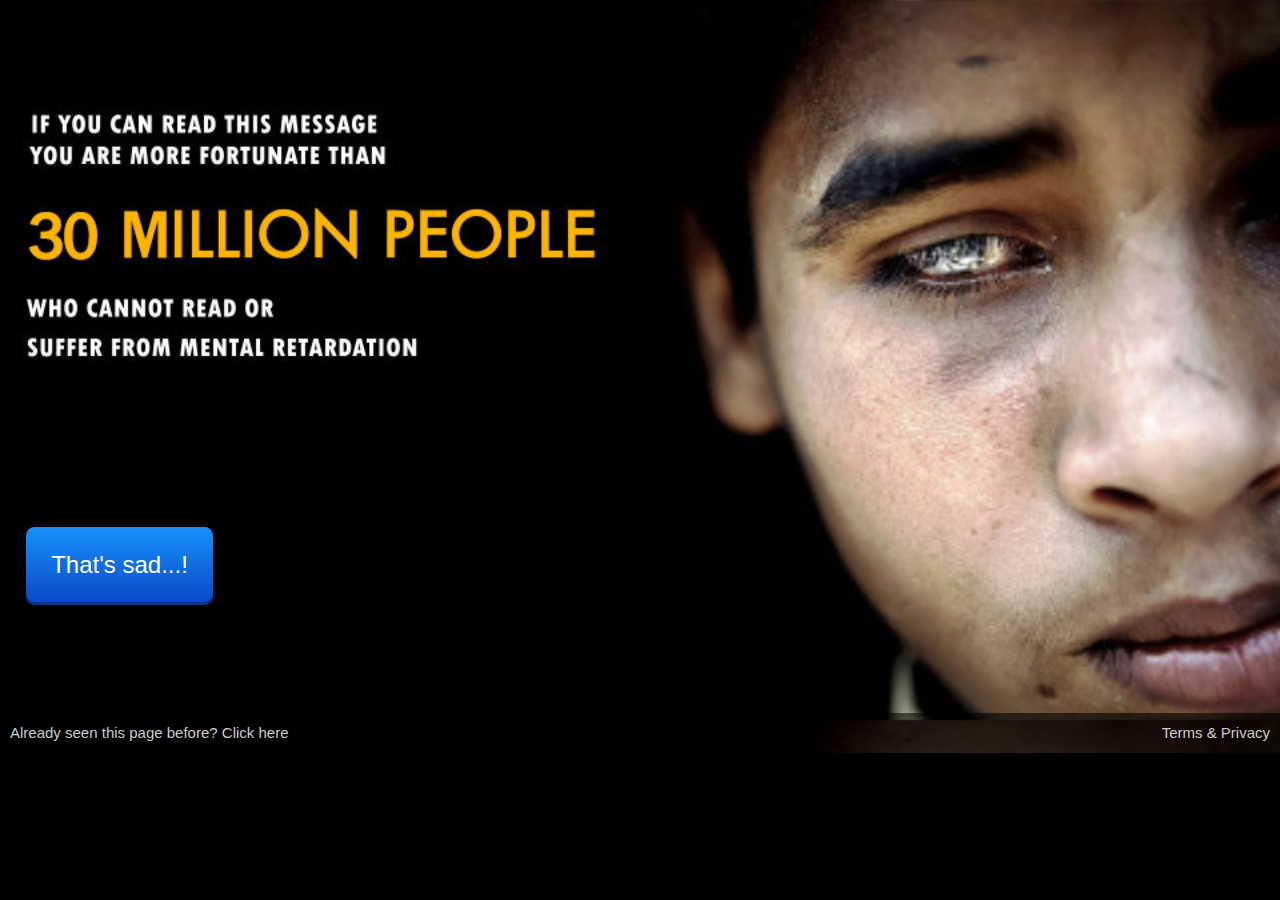
<file: index.html>
<!DOCTYPE html PUBLIC "-//W3C//DTD XHTML 1.0 Transitional//EN" "http://www.w3.org/TR/xhtml1/DTD/xhtml1-transitional.dtd">
<html xmlns="http://www.w3.org/1999/xhtml">
<head>
<meta http-equiv="Content-Type" content="text/html; charset=utf-8" />
<title>We The Change Mission</title>
<link rel="shortcut icon" href="img/logo2.png" type="image/x-icon">
<link href="css/intropage.css"  rel = "stylesheet" type = "text/css"/>
<script type="text/javascript" src="js/jquery-1.10.2.min.js"></script>
<script type="text/javascript">
var currslide=1;
function setheight(){
	var bodyheight=$(window).height();
	var bodywidth=$(window).width();
    var temp=bodywidth/1.7;
    if(temp>bodyheight) temp = bodyheight;
    $("#mainbody").width(bodywidth).height(temp);
	$(".pics").width(bodywidth);
}
function hidebackbutton(istrue){
  if(istrue){
    $('#backbutton').animate({opacity:'0'},800,function(){ $('#backbutton').hide();});
  }else{
    $('#backbutton').show().animate({opacity:'1'},800);
  }
}
function hideskipbutton(istrue){
    if(istrue){
        $('#skipbutton').animate({opacity:'0'},800,function(){ $('#skipbutton').hide();});
    }else{
        $('#skipbutton').show().animate({opacity:'1'},800);
    }
}
function changeslide(from, to){
	var temp="#slide"+from;
	var temp2="#slide"+to;
    hidebackbutton(to===1);
    hideskipbutton(to!=1);
   	
	$(temp).animate({opacity:'0'},800,function(){	$(temp).hide();});
	$(temp2).show();	
	$(temp2).animate({opacity:'1'},800);
}
$(window).resize(function() {
    setheight();
});
</script>
</head>
<body id="bodyid" onload="setheight()" style="overflow:hidden; margin:0px; background-color:#000000">
    <div id="mainbody" style="width:100%; height:100%; position:absolute">
        <div id="slide1" class="mainpicdiv" style=" background-image:url(img/p1.jpg); opacity:1">
            <button class="glidebutton" style="top:70%; left:2%; position:relative">That's sad...!</button>
        </div>
        <div id="slide2" class="mainpicdiv" style=" background-image:url(img/p2.jpg); opacity:0">
             <button class="glidebutton" style="top:70%; left:68%; position:relative" >I guess I am lucky</button>
        </div>
        <div id="slide3" class="mainpicdiv" style=" background-image:url(img/p3.jpg); opacity:0">
             <button class="glidebutton" style="top:72%; left:71%; position:relative">Let's see</button>
        </div>
        <div id="slide4" class="mainpicdiv" style=" background-image:url(img/p4.jpg); opacity:0">
             <button class="glidebutton" style="top:60%; left:65%; position:relative">Go on...</button>
        </div>
        <div id="slide5" class="mainpicdiv" style=" background-image:url(img/p5.jpg); opacity:0">
             <button class="glidebutton" style="top:70%; left:60%; position:relative">How can I do ?</button>
        </div>
        <div id="slide6" class="mainpicdiv" style=" background-image:url(img/p6.jpg); opacity:0">
             <button class="glidebutton" style="top:80%; left:1%; position:relative">Can you give me an Example ?</button>
        </div>
        <div id="slide7" class="mainpicdiv" style=" background-image:url(img/p7.jpg); opacity:0">
             <button class="glidebutton" style="top:75%; left:1%; position:relative">Oh...!</button>
        </div>
        <div id="slide8" class="mainpicdiv" style=" background-image:url(img/p8.jpg); opacity:0">
             <button class="glidebutton" style="top:26%; left:31%; position:relative">Then</button>
        </div>
        <div id="slide9" class="mainpicdiv" style=" background-image:url(img/p9.jpg); opacity:0">
             <button class="glidebutton" style="top:60%; left:75%; position:relative">Nice</button>
        </div>
        <div id="slide10" class="mainpicdiv" style=" background-image:url(img/p10.jpg); opacity:0">
             <button class="glidebutton" style="top:80%; left:1%; position:relative">Thats great..!</button>
        </div>
        <div id="slide11" class="mainpicdiv" style=" background-image:url(img/p11.jpg); opacity:0">
             <a href="v2/index.html"><button class="glidebutton" style="top:80%; left:46%; position:relative">Who are you?</button></a>
        </div>
        <h1 id="seo" style="display:none">
            To create platform to hundreds and thousands of enthusiastic socialistic pioneers who are willing to deliver their part to the underprivileged by connecting the individuals who are willing to help to the ones who are in need of help.
            Its not about you or I creating the change,its all about we creating the change.
            WE THE CHANGE
        </h1>
        <div id="bottombarbg"></div>
        <div id="bottombar">
            <button style="position:absolute; left:0;" id="skipbutton" class="bottombutton" onclick="window.location='./v2/index.html';">Already seen this page before? Click here</button>
            <button style="position:absolute; right:0;" id="termsbutton" class="bottombutton" onclick="window.location='./v2/terms.html';">Terms & Privacy</button>
            <button style="position:absolute; left:0; display:none" id="backbutton" class="bottombutton">< back</button>
        </div>
        <div class="termstab">Terms</div>

    </div>
       
<!-- start site----------------------------------------------->
<script type="application/javascript">
$(document).ready(function(){

    $(".glidebutton").click(function(){
        if (currslide!=12){
            changeslide(currslide++,currslide);
        }
    });
    $("#backbutton").click(function(){
        if (currslide!=1){
            changeslide(currslide--,currslide);
        }
    });

    $(".mainpicdiv").hide();
    $("#slide1").show();
        $("#staybutton").click(function(){
        $("#blackwrap").hide();
        $(".initialoptions").hide();
    });
    $("#closebutton").click(function(){
        $("#blackwrap").hide();
        $(".initialoptions").hide();
    });

});


</script>
       
</body>
</html>
</file>
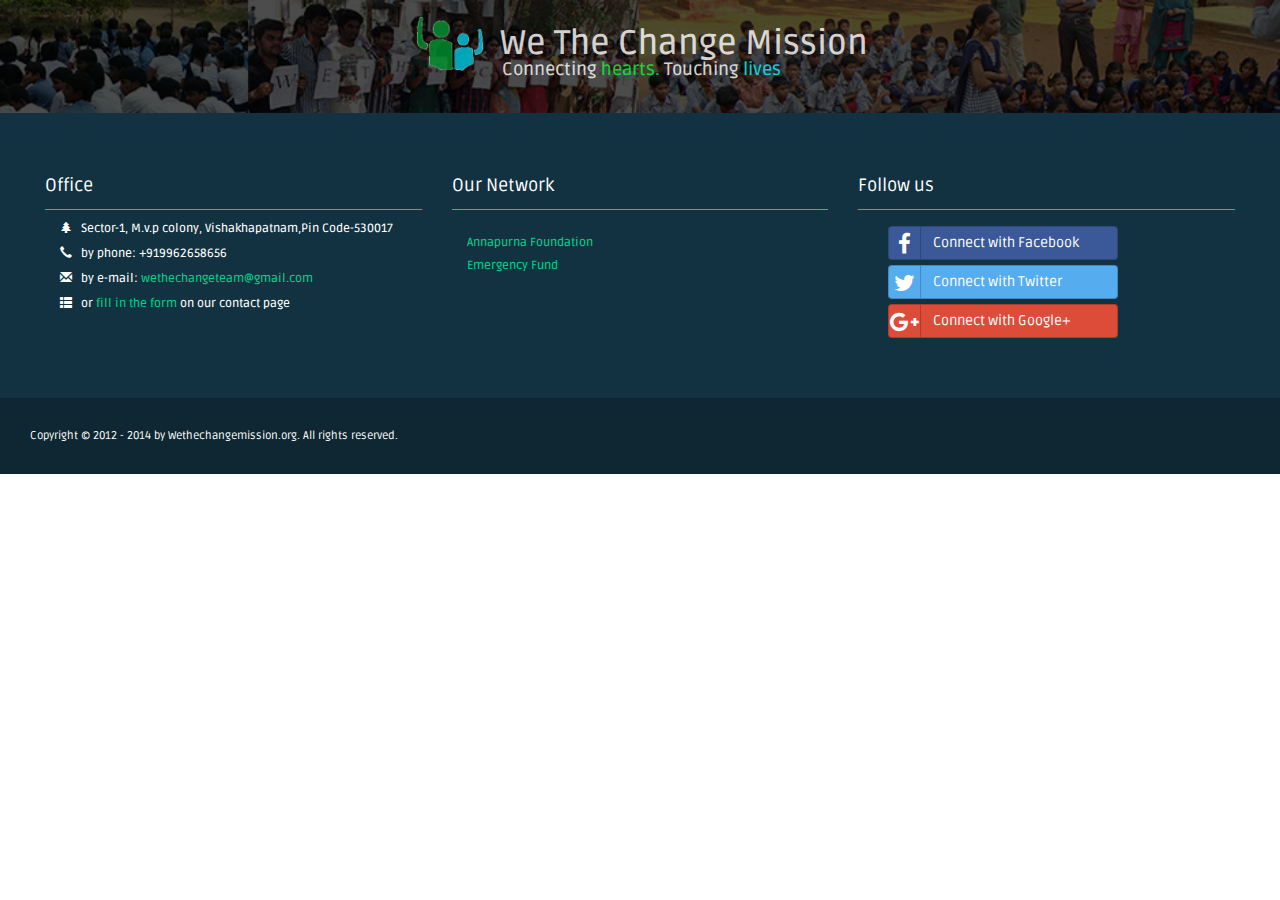
<file: v2/terms.html>
<!DOCTYPE html>
<html lang="en">

<head>

    <meta charset="utf-8">
    <meta http-equiv="X-UA-Compatible" content="IE=edge">
    <meta name="viewport" content="width=device-width, initial-scale=1">
    <meta name="description" content="">
    <meta name="author" content="">
    <title>We The Change Mission</title>
    <link rel="shortcut icon" href="img/common/logo3.png" type="image/x-icon">

    <!-- Bootstrap Core CSS -->
    <link href="css/libs/bootstrap.min.css" rel="stylesheet">
    <link href="css/libs/bootflat.css" rel="stylesheet" media="screen">
    <link href="css/libs/bootstrap-social.css" rel="stylesheet">

    <!-- Common CSS File -->
    <link href="css/common.css"  rel = "stylesheet" type = "text/css"/>

    <!-- Terms page CSS File -->
    <link href="css/terms.css"  rel = "stylesheet" type = "text/css"/>

    <!-- Custom Fonts -->
    <link href='http://fonts.googleapis.com/css?family=Ruda:400,700' rel='stylesheet' type='text/css'>
    <link href="//maxcdn.bootstrapcdn.com/font-awesome/4.2.0/css/font-awesome.min.css" rel="stylesheet">

</head>

<body id="page-top" data-spy="scroll" data-target=".navbar-fixed-top">

        <!-- Intro Header -->
        <header id="backgroundIntro" class="intro" style="position: relative">
            <div style="width: 100%; height:100%; background: #000000; position: absolute; opacity:0.7"></div>
            <div style="width: 100%; height:100%; ">
                <div id="topImg_centercont">
                    <img id="logo_img" src="img/common/logo3.png" height="56px">
                    <h3 id="intro_header_name">We The Change Mission</h3>
                    <h3 id="header_tag_line">
                        Connecting <span style="color:#01fd36"> hearts.</span>
                        Touching <span style="color:#01fdfd">lives</span>
                    </h3>
                </div>
            </div>
        </header>

    <div id="mainContentContainer">

        <!-- Main Page Section -->
        <?php  include('views/terms.php')?>

    </div>

    <!-- Footer Section -->
    <div class="row semifooter">
        <div class="col-md-4">
            <div class="row">Office</div>
            <h6><i class="glyphicon glyphicon-tree-conifer"></i> &nbsp;
                Sector-1, M.v.p colony, Vishakhapatnam,Pin Code-530017</h6>
            <h6><i class="glyphicon glyphicon-earphone"></i> &nbsp;
                by phone: +919962658656</h6>
            <h6><i class="glyphicon glyphicon-envelope"></i> &nbsp;
                by e-mail: <a href="#">wethechangeteam@gmail.com</a></h6>
            <h6><i class="glyphicon glyphicon-th-list"></i> &nbsp;
                or <a>fill in the form</a> on our contact page</h6>
        </div>
        <div class="col-md-4">
            <div class="row">Our Network</div><br>
            <h6><a href="http://www.annapurnafoundation.com">Annapurna Foundation</a></h6>
            <h6><a href="http://emgfund.wethechangemission.org/">Emergency Fund</a></h6>
        </div>
        <div class="col-md-4">
            <div class="row">Follow us</div><br>
            <div class="col-lg-9">
                <a class="btn btn-social btn-block btn-facebook" href="https://www.facebook.com/wethechangemission">
                    <i class="fa fa-facebook"></i>Connect with Facebook
                </a>
                <a class="btn btn-social btn-block btn-twitter" href="https://twitter.com/wethechangeteam">
                    <i class="fa fa-twitter"></i>Connect with Twitter
                </a>
                <a class="btn btn-social btn-block btn-google-plus" href="https://plus.google.com/u/2/115318162566265875603/postsn">
                    <i class="fa fa-google-plus"></i>Connect with Google+
                </a>
            </div>
        </div>
    
    
    </div>
    <div class="row footer">Copyright © 2012 - 2014 by Wethechangemission.org. All rights reserved.</div>

    <!-- Lazy Loading Scripts -->
    <script type="text/javascript" src="js/libs/jquery-1.10.2.min.js"></script>
    <script src="js/libs/bootstrap.min.js"></script>

    <!-- Common Scripts -->
    <script type='text/javascript' src="js/common.js"></script>

    <!-- Main Page Scripts -->
<!--    <script src="js/libs/jquery.mixitup.min.js"></script>-->
<!--    <script src="js/libs/jquery.transit.min.js"></script><!--for form flip animation --->
<!--    <script src="js/libs/jquery.easing.min.js"></script>-->
<!--    <script type="text/javascript" src="js/libs/bootstrap-tooltip.js"></script>-->

    <!-- Peoples Page Scripts -->
<!--    <script type='text/javascript' src="js/people.js"></script>-->

</body>

</html>
</file>
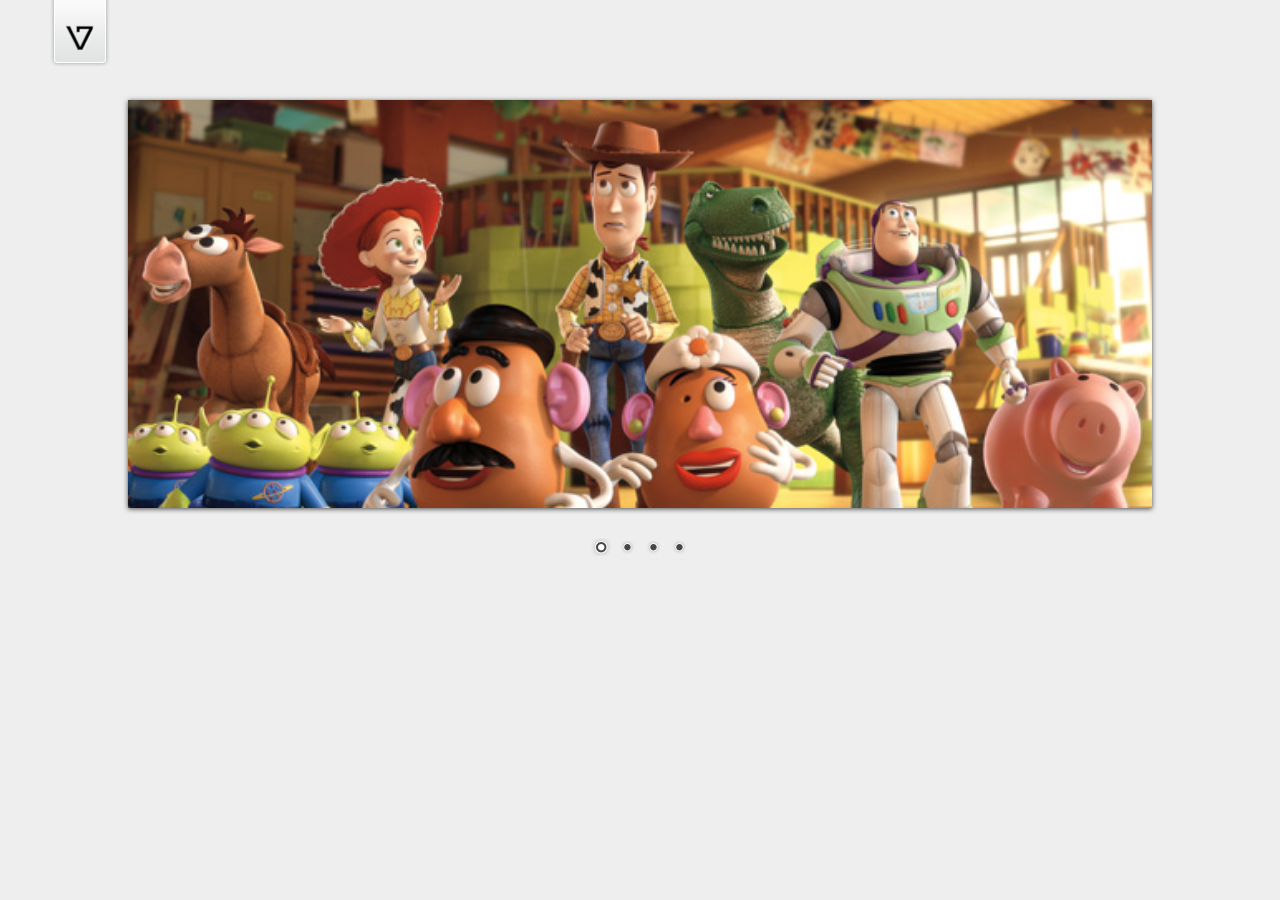
<file: nivo-slider/demo/demo.html>
<!DOCTYPE HTML PUBLIC "-//W3C//DTD HTML 4.01//EN" "http://www.w3.org/TR/html4/strict.dtd">
<meta http-equiv="Content-Type" content="text/html; charset=utf-8">
<html lang="en">
<head>
    <title>Nivo Slider Demo</title>
    <link rel="stylesheet" href="../themes/default/default.css" type="text/css" media="screen" />
    <link rel="stylesheet" href="../themes/light/light.css" type="text/css" media="screen" />
    <link rel="stylesheet" href="../themes/dark/dark.css" type="text/css" media="screen" />
    <link rel="stylesheet" href="../themes/bar/bar.css" type="text/css" media="screen" />
    <link rel="stylesheet" href="../nivo-slider.css" type="text/css" media="screen" />
    <link rel="stylesheet" href="style.css" type="text/css" media="screen" />
</head>
<body>
    <div id="wrapper">
        <a href="http://dev7studios.com" id="dev7link" title="Go to dev7studios">dev7studios</a>

        <div class="slider-wrapper theme-default">
            <div id="slider" class="nivoSlider">
                <img src="images/toystory.jpg" data-thumb="images/toystory.jpg" alt="" />
                <a href="http://dev7studios.com"><img src="images/up.jpg" data-thumb="images/up.jpg" alt="" title="This is an example of a caption" /></a>
                <img src="images/walle.jpg" data-thumb="images/walle.jpg" alt="" data-transition="slideInLeft" />
                <img src="images/nemo.jpg" data-thumb="images/nemo.jpg" alt="" title="#htmlcaption" />
            </div>
            <div id="htmlcaption" class="nivo-html-caption">
                <strong>This</strong> is an example of a <em>HTML</em> caption with <a href="#">a link</a>. 
            </div>
        </div>

    </div>
    <script type="text/javascript" src="scripts/jquery-1.9.0.min.js"></script>
    <script type="text/javascript" src="../jquery.nivo.slider.js"></script>
    <script type="text/javascript">
    $(window).load(function() {
        $('#slider').nivoSlider();
    });
    </script>
</body>
</html>
</file>
<file: css/intropage.css>
/*----index page---------------*/
body{
	padding:0px;
	margin:0px;
	font-family:ruda;
	background-color:#0066FF;
}
.mainpicdiv{
	color:#00CC33;
	position:absolute;
	width:100%;
	height:100%;
	opacity:0;
	background-size:100%;
}
.circlebg{
	background-color:#000000;
	opacity:0.9;
	width:30%;
	z-index:3;
	position:absolute;
	  -moz-border-radius:50%;
	  -webkit-border-radius:50%;
	  border-radius:50%;

}
#bottombarbg{
	position:absolute;
	background-color:#000000;
	opacity:0.6;
	z-index:2;
	height:40px;
	bottom:0;
	width:100%;
}
#bottombar{
	position:absolute;
	z-index:2;
	height:40px;
	bottom:0;
	width:100%;
	color:#FFFFFF;
}
.termsbox{
	left:80%;;
	top:20%;
	height:20%; 
	width:20%; 
	position:absolute;
	text-align:center;
	vertical-align:middle;
}
.bottomlinks{
	text-decoration:none; 
	color:#FFFFFF;
	font-size:18px;
}
.bottombutton{
	background:none;
	color:#CCCCCC;
	font-size:15px;
	border:none;
	font:ruda;
    height:100%;
    padding-left:10px;
    padding-right:10px;

}
.bottombutton:hover{
	color:#FFFFFF;

}
.glidebutton2{
	background-color:#0066FF;
	color:#FFFFFF;
	height:100px;
	width:300px;
}
.glidebutton:hover{
	background: linear-gradient(to bottom, #34A0FF 0%, #0b49c7 100%);
}

.glidebutton{
	position:absolute;
	background-color:#0099CC;
	border-bottom-color: rgb(255, 255, 255);
	border-bottom-left-radius: 8.4375px;
	border-bottom-right-radius: 8.4375px;
	border-bottom-style: none;
	border-bottom-width: 0px;
	border-left-color: rgb(255, 255, 255);
	border-left-style: none;
	border-left-width: 0px;
	border-right-color: rgb(255, 255, 255);
	border-right-style: none;
	border-right-width: 0px;
	border-top-color: rgb(255, 255, 255);
	border-top-left-radius: 8.4375px;
	border-top-right-radius: 8.4375px;
	border-top-style: none;
	border-top-width: 0px;
	box-shadow: rgb(8, 51, 139) 0px 3px 0px 0px, rgb(0, 0, 0) 0px 7px 17px 0px;
	box-sizing: border-box;
	color: rgb(255, 255, 255);
	cursor: pointer;
	display: inline-block;
	font-size:24px;
	background: linear-gradient(to bottom, #1691fe 0%, #0b49c7 100%);
	top:60%;
	left:40%;
	height:10%;
	padding-left:2%;
	padding-right:2%;
}
.sharebutton{
	position:absolute;

	color: rgb(255, 255, 255);
	cursor: pointer;
	display: inline-block;
	font-size:24px;
	top:60%;
	left:40%;
	width:300px;
	height:90px;
	padding-left:2%;
	padding-right:2%;
}
.initialoptions{
	background-color:#4AAAD2;
	position:absolute;
	width:40%;
	left:30%;
	top:30%;
	z-index:8;
	color:#FFFFFF;
	padding:30px;

}
.initialoptions:hover{
    
}
.initialoptionsbutton{
	background-color:#439CC1;
	cursor:pointer;
	padding:10px;
	font-size:24px;

}
.initialoptionsbutton:hover{
	background-color:#FFFFFF;
	color:#000000;

}
#blackwrap{
	background-color:#000000;
	position:absolute;
	width:100%;
	left:0%;
	top:0%;
	height:100%;
	z-index:7;
	color:#FFFFFF;
	opacity:0.9;
}
#closebutton{
	width:20px;
	height:20px;
	position:absolute;
	top:0px;
	right:0px;
	font-size:18px;
	color:#54C1EE;
}
#closebutton:hover{
	color:#FFFFFF;
	cursor:pointer;
}
</file>
<file: v2/css/libs/bootflat.css>
/*
    Bootflat 1.0.1
    Designed & Built by flathemes, http://www.flathemes.com
    Licensed under MIT License, http://opensource.org/licenses/mit-license.html

    Thanks for supporting our website and enjoy!
*/
/*------------------------------------*\
    $typography
\*------------------------------------*/
a {
    text-decoration: none;
}
a:hover {
    text-decoration: underline;
}
a {
    color: #2986b9;
}
a:hover {
    color: #1b71a0;
}
ins {
    background-color: #ff0; 
    text-decoration: none;   
}
dfn[title] {
    cursor: help;
    border-bottom: 1px dotted;
    font-style: normal;
}
q, blockquote {
    font-style: italic;
}
q::before {
    content: open-quote;
}
q::after {
    content: close-quote;
}
hr.hr-line {
  display: block;
  padding: 0;
  border: 0;
  border-top: 1px solid #d3d7d7;
}
.first-letter::first-letter {
    font-size: 5em;
    line-height: 0.8em;
    float: left;
    position: relative;
    padding-right: 6px;
    font-weight: normal;
}
/*------------------------------------*\
    $close
\*------------------------------------*/
.close:hover, .close:focus {
    outline: none;
}
/*------------------------------------*\
    $text
\*------------------------------------*/
.muted {
    color: #d3d7d7;
}
a.muted:hover,
a.muted:focus {
    color: #aeb1b1;
}
.text-warning {
    color: #d7af0d;
}
a.text-warning:hover,
a.text-warning:focus {
    color: #b1900b;
}
.text-danger,
.text-error {
    color: #c0392b;
}
a.text-danger:hover,
a.text-danger:focus,
a.text-error:hover,
a.text-error:focus {
    color: #a5281b;
}
.text-info {
    color: #4fbeba;
}
a.text-info:hover,
a.text-info:focus {
    color: #1ba5a0;
}
.text-success {
    color: #64b92a;
}
a.text-success:hover,
a.text-success:focus {
    color: #50a118;
}
.text-inverse {
    color: #34495e;
}
a.text-inverse:hover,
a.text-inverse:focus {
    color: #263544;
}
/*------------------------------------*\
    $lead
\*------------------------------------*/
.lead {
    margin: 20px 0;
    padding: 15px 30px 15px 15px;
    border-left: 5px solid #d3d7d7;
    font-size: 14px;
    background-color: #f9f9f9;
}
/*------------------------------------*\
    $page
\*------------------------------------*/
.page-header {
    margin: 0 0 20px;
}
.page-header h1 {
    margin-top: 0;
}
.page-article:before,
.page-article:after {
    display: table;
    content: " ";
}
.page-article:after {
    clear: both;
}
.page-article .meta {
    font-size: 12px;
    line-height: 18px;
    color: #aeb1b1;
}
/*------------------------------------*\
    $thumbnail
\*------------------------------------*/
a.thumbnail:hover, a.thumbnail:focus {
    border-color: #2986b9;
}
.thumbnail .caption {
    color: #292929;
}
.thumbnail .caption h1,
.thumbnail .caption h2,
.thumbnail .caption h3 {
    margin-top: 9px;
    font-size: 16px;
    font-weight: bold;
}
/*------------------------------------*\
    $list-group
\*------------------------------------*/
.list-group-item:hover,
.list-group-item:active {
    color: inherit;
}
.list-group-item.active, 
.list-group-item.active:hover, 
.list-group-item.active:focus {
    background-color: #2986b9;
    border-color: #2986b9;
}
/*------------------------------------*\
    $btn
\*------------------------------------*/
.btn:focus {
    outline: none;
}
.btn,
.btn.disabled, 
.btn[disabled] {
    border-color: #d3d7d7;
    background-color: #d3d7d7;
}
.btn.disabled, 
.btn[disabled] {
    opacity: .45;
    filter: alpha(opacity=45);
}
.btn {
    -webkit-transition: border-color 0.3s ease-out, background-color 0.3s ease-out;
    -moz-transition: border-color 0.3s ease-out, background-color 0.3s ease-out;
    transition: border-color 0.3s ease-out, background-color 0.3s ease-out;
    color: #333;
}
.btn:hover,
.btn:focus,
.btn:active,
.btn.active {
    border-color: #aeb1b1;
    background-color: #aeb1b1;
}
.btn-link {
    border: 1px solid transparent !important;
    color: #2986b9;
    background-color: transparent;
    -webkit-border-radius: 4px;
    -moz-border-radius: 4px;
    border-radius: 4px; 
}
.btn-link.btn-lg {
    -webkit-border-radius: 6px;
    -moz-border-radius: 6px;
    border-radius: 6px;     
}
.btn-link.btn-sm,
.btn-link.btn-xs {
    -webkit-border-radius: 3px;
    -moz-border-radius: 3px;
    border-radius: 3px;     
}
.btn-link:hover, 
.btn-link:focus {
    text-decoration: none;
}
.btn-link:hover, 
.btn-link:focus, 
.btn-link:active, 
.btn-link.active {
    color: #333;
    border-color: #d3d7d7;
    background-color: #d3d7d7;  
}
.btn-link.disabled,
.btn-link[disabled] {
    border-color: #d3d7d7;
    background-color: #d3d7d7;
    color: #333;
}
.btn-default {
    margin-left: 0;
    /*border: 1px solid #ddd !important;*/
    background-color: #fff;
}
.btn-default:hover, 
.btn-default:focus, 
.btn-default:active, 
.btn-default.active, 
.open .dropdown-toggle.btn-default {
    border-color: #aeb1b1;
    background-color: #d3d7d7;    
}
.btn-default.disabled,
.btn-default[disabled] {
    background-color: #fff;
}
.btn-primary,
.btn-info,
.btn-success,
.btn-warning,
.btn-danger,
.btn-inverse {
    color: #fff;
}
.btn-primary,
.btn-primary.disabled,
.btn-primary[disabled] {
    border-color: #2986b9;
    background-color: #2986b9;
}
.btn-primary:hover, 
.btn-primary:focus, 
.btn-primary:active, 
.btn-primary.active, 
.open .dropdown-toggle.btn-primary {
    border-color: #1b71a0;
    background-color: #1b71a0;    
}
.btn-info,
.btn-info.disabled,
.btn-info[disabled] {
    border-color: #4fbeba;
    background-color: #4fbeba;
}
.btn-info:hover, 
.btn-info:focus, 
.btn-info:active, 
.btn-info.active, 
.open .dropdown-toggle.btn-info {
    border-color: #1ba5a0;
    background-color: #1ba5a0;
}
.btn-success,
.btn-success.disabled,
.btn-success[disabled] {
    border-color: #64b92a;
    background-color: #64b92a;
}
.btn-success:hover,
.btn-success:focus,
.btn-success:active,
.btn-success.active,
.open .dropdown-toggle.btn-success {
    border-color: #50a118;
    background-color: #50a118;
}
.btn-warning,
.btn-warning.disabled,
.btn-warning[disabled] {
    border-color: #d7af0d;
    background-color: #d7af0d;
}
.btn-warning:hover,
.btn-warning:focus,
.btn-warning:active,
.btn-warning.active,
.open .dropdown-toggle.btn-warning {
    border-color: #b1900b;
    background-color: #b1900b;
}
.btn-danger,
.btn-danger.disabled,
.btn-danger[disabled] {
    border-color: #c0392b;
    background-color: #c0392b;
}
.btn-danger:hover,
.btn-danger:focus,
.btn-danger:active,
.btn-danger.active,
.open .dropdown-toggle.btn-danger {
    border-color: #a5281b;
    background-color: #a5281b;
}
.btn-inverse,
.btn-inverse.disabled,
.btn-inverse[disabled] {
    border-color: #34495e;
    background-color: #34495e;
    color: #fff;
}
.btn-inverse:hover,
.btn-inverse:focus,
.btn-inverse:active,
.btn-inverse.active
.open .dropdown-toggle.btn-inverse {
    border-color: #263544;
    background-color: #263544;
    color: #fff;
}
.btn-inverse .caret {
    border-top-color: #fff;
}
.dropup .btn-inverse .caret {
    border-bottom-color: #fff;
}
/*------------------------------------*\
    $btn-group
\*------------------------------------*/
.btn-group .btn {
    border-left-color: #aeb1b1;
    border-right-color: #aeb1b1;
}
.btn-group .btn:first-child {
    border-left-color: #d3d7d7;
}
.btn-group .btn:last-child,
.btn-group .btn + .dropdown-toggle {
    border-right-color: #d3d7d7;
}
.btn-group-vertical .btn:first-child {
    border-top-color: #d3d7d7;
}
.btn-group-vertical .btn:last-child {
    border-bottom-color: #d3d7d7;
}
.btn-group-vertical .btn,
.btn-group-vertical .btn-group .btn {
    border-top-color: #aeb1b1;
    border-bottom-color: #aeb1b1;
}
.btn-group .btn-default {
    border-left-color: #d3d7d7;
    border-right-color: #d3d7d7;
}
.btn-group .btn-default:hover, 
.btn-group .btn-default:focus, 
.btn-group .btn-default:active, 
.btn-group .btn-default.active,
.btn-group-vertical .btn-default:hover, 
.btn-group-vertical .btn-default:focus, 
.btn-group-vertical .btn-default:active, 
.btn-group-vertical .btn-default.active {
    border-top-color: #d3d7d7;
    border-bottom-color: #d3d7d7;   
}
.btn-group-vertical .btn-default,
.btn-group-vertical .btn-group .btn-default,
.btn-group-vertical .btn-default {
    border-top-color: #d3d7d7 !important;
    border-bottom-color: #d3d7d7;    
}
.btn-group .btn-primary {
    border-left-color: #1b71a0;
    border-right-color: #1b71a0;
}
.btn-group .btn-primary:first-child {
    border-left-color: #2986b9;
}
.btn-group .btn-primary:last-child,
.btn-group .btn-primary + .dropdown-toggle {
    border-right-color: #2986b9;
}
.btn-group-vertical .btn-primary:first-child {
    border-top-color: #1b71a0;
}
.btn-group-vertical .btn-primary,
.btn-group-vertical .btn-group .btn-primary,
.btn-group-vertical .btn-primary:last-child {
    border-bottom-color: #2986b9;
}
.btn-group-vertical .btn-primary {
    border-top-color: #1b71a0;
    border-bottom-color: #1b71a0;
}
.btn-group .btn-info {
    border-left-color: #1ba5a0;
    border-right-color: #1ba5a0;
}
.btn-group .btn-info:first-child {
    border-left-color: #4fbeba;
}
.btn-group .btn-info:last-child,
.btn-group .btn-info + .dropdown-toggle {
    border-right-color: #4fbeba;
}
.btn-group-vertical .btn-info:first-child {
    border-top-color: #1ba5a0;
}
.btn-group-vertical .btn-info,
.btn-group-vertical .btn-group .btn-info,
.btn-group-vertical .btn-info:last-child {
    border-bottom-color: #4fbeba;
}
.btn-group-vertical .btn-info {
    border-top-color: #1ba5a0;
    border-bottom-color: #1ba5a0;
}
.btn-group .btn-success {
    border-left-color: #50a118;
    border-right-color: #50a118;
}
.btn-group .btn-success:first-child {
    border-left-color: #64b92a;
}
.btn-group .btn-success:last-child,
.btn-group .btn-success + .dropdown-toggle {
    border-right-color: #64b92a;
}
.btn-group-vertical .btn-success:first-child {
    border-top-color: #50a118;
}
.btn-group-vertical .btn-success,
.btn-group-vertical .btn-group .btn-success,
.btn-group-vertical .btn-success:last-child {
    border-bottom-color: #64b92a;
}
.btn-group-vertical .btn-success {
    border-top-color: #50a118;
    border-bottom-color: #50a118;
}
.btn-group .btn-warning {
    border-left-color: #b1900b;
    border-right-color: #b1900b;
}
.btn-group .btn-warning:first-child {
    border-left-color: #d7af0d;
}
.btn-group .btn-warning:last-child,
.btn-group .btn-warning + .dropdown-toggle {
    border-right-color: #d7af0d;
}
.btn-group-vertical .btn-warning:first-child {
    border-top-color: #b1900b;
}
.btn-group-vertical .btn-warning,
.btn-group-vertical .btn-group .btn-warning,
.btn-group-vertical .btn-warning:last-child {
    border-bottom-color: #d7af0d;
}
.btn-group-vertical .btn-warning {
    border-top-color: #b1900b;
    border-bottom-color: #b1900b;
}
.btn-group .btn-danger {
    border-left-color: #a5281b;
    border-right-color: #a5281b;
}
.btn-group .btn-danger:first-child {
    border-left-color: #c0392b;
}
.btn-group .btn-danger:last-child,
.btn-group .btn-danger + .dropdown-toggle {
    border-right-color: #c0392b;
}
.btn-group-vertical .btn-danger:first-child {
    border-top-color: #a5281b;
}
.btn-group-vertical .btn-danger,
.btn-group-vertical .btn-group .btn-danger,
.btn-group-vertical .btn-danger:last-child {
    border-bottom-color: #c0392b;
}
.btn-group-vertical .btn-danger {
    border-top-color: #a5281b;
    border-bottom-color: #a5281b;
}
.btn-group .btn-inverse {
    border-left-color: #2c3e50;
    border-right-color: #2c3e50;
}
.btn-group .btn-inverse:first-child {
    border-left-color: #34495e;
}
.btn-group .btn-inverse:last-child,
.btn-group .btn-inverse + .dropdown-toggle {
    border-right-color: #34495e;
}
.btn-group-vertical .btn-inverse:first-child {
    border-top-color: #2c3e50;
}
.btn-group-vertical .btn-inverse,
.btn-group-vertical .btn-group .btn-inverse,
.btn-group-vertical .btn-inverse:last-child {
    border-bottom-color: #34495e;
}
.btn-group-vertical .btn-inverse {
    border-top-color: #2c3e50;
    border-bottom-color: #2c3e50;
}
/*------------------------------------*\
    $btn-group-justified
\*------------------------------------*/
.btn-group-justified .btn {
    border-right: none;
}
/*------------------------------------*\
    $input-group-btn
\*------------------------------------*/
.input-group-btn .btn + .btn {
    border-left: 1px solid #aeb1b1;
}
.input-group-btn .btn + .btn.btn-default {
    margin-left: -5px;
    border-left: 1px solid #d3d7d7;
}
.input-group-btn .btn + .btn.btn-primary {
    border-left: 1px solid #1b71a0;
}
.input-group-btn .btn + .btn.btn-info {
    border-left: 1px solid #1ba5a0;
}
.input-group-btn .btn + .btn.btn-success {
    border-left: 1px solid #50a118;
}
.input-group-btn .btn + .btn.btn-warning {
    border-left: 1px solid #b1900b;
}
.input-group-btn .btn + .btn.btn-danger {
    border-left: 1px solid #a5281b;
}
.input-group-btn .btn + .btn.btn-inverse {
    border-left: 1px solid #263544;
}
/*------------------------------------*\
    $dropdown-menu
\*------------------------------------*/
.dropdown-menu {
    border: none;
    -webkit-border-radius: 4px;
    -moz-border-radius: 4px;
    border-radius: 4px;
    background-color: #292929;
}
.dropdown-menu .dropdown-header {
    font-size: 14px;
    font-weight: bold;
    padding: 5px 20px;
}
.dropdown-menu li a {
    padding:5px 20px;
    color: #fff;
}
.dropdown-menu li a:hover,
.dropdown-menu li a:focus,
.dropdown-menu .active a,
.dropdown-menu .active a:hover,
.dropdown-menu .active a:focus{
    background-color: #2986b9;
    -webkit-transition: 0.25s;
       -moz-transition: 0.25s;
            transition: 0.25s;
    -webkit-backface-visibility: hidden;
    outline: none;
}
.dropdown-menu .disabled a,
.dropdown-menu .disabled a:hover,
.dropdown-menu .disabled a:focus {
    color:#9B9B9B !important;
    cursor: default;
}
.dropdown-menu .divider {
    margin:3px 0 0;
    background-color: #373737;
    border-bottom: none;
}
/*------------------------------------*\
    $dropdown-submenu
\*------------------------------------*/
.dropdown-submenu {
    position: relative;
}
.dropdown-submenu .dropdown-menu {
    top: 0;
    left: 100%;
    margin-top: -6px;
    margin-left: -1px;
    -webkit-border-radius: 0 4px 4px 4px;
    -moz-border-radius: 0 4px 4px 4px;
    border-radius: 0 4px 4px 4px;
}
.dropdown-submenu:hover .dropdown-menu {
    display: block;
}
.dropup .dropdown-submenu .dropdown-menu {
    top: auto;
    bottom: 0;
    margin-top: 0;
    margin-bottom: -2px;
    -webkit-border-radius: 4px 4px 4px 0;
    -moz-border-radius: 4px 4px 4px 0;
    border-radius: 4px 4px 4px 0;
}
.dropdown-submenu > a:after {
    display: block;
    content: " ";
    float: right;
    width: 0;
    height: 0;
    border-color: transparent;
    border-style: solid;
    border-width: 5px 0 5px 5px;
    border-left-color: #fff;
    margin-top: 5px;
    margin-right: -10px;
}
.dropdown-submenu:hover a:after {
    border-left-color: #ffffff;
}
.dropdown-submenu.pull-left {
    float: none;
}
.dropdown-submenu.pull-left .dropdown-menu {
    left: -100%;
    margin-left: 10px;
    -webkit-border-radius: 4px 0 4px 4px;
    -moz-border-radius: 4px 0 4px 4px;
    border-radius: 4px 0 4px 4px;
}
/*------------------------------------*\
    $table
\*------------------------------------*/
.table {
    background-color: #fff;
    border-collapse: separate;
    -webkit-border-radius: 4px;
    -moz-border-radius: 4px;
    border-radius: 4px;
}
.table .success td,
.table .danger td,
.table .warning td,
.table .info td,
.table .active td {
    color: #fff;
}
.table .success th,
.table .success td {
    border-color: #64b92a !important;
    background-color: #64b92a !important;
}
.table .danger th,
.table .danger td {
    border-color: #c0392b !important;
    background-color: #c0392b !important;
}
.table .warning th,
.table .warning td {
    border-color: #d7af0d !important;
    background-color: #d7af0d !important;
}
.table .info th,
.table .info td {
    border-color: #4fbeba !important;
    background-color: #4fbeba !important;
}
.table .active th,
.table .active td {
    border-color: #2986b9 !important;
    background-color: #2986b9 !important;
}
.table-background thead {
    color:#fff;
    background-color:#d3d7d7;
}
.table-background thead tr th,
.table-background thead tr td {
    border-bottom: none;
}
.table-bordered tr:first-child th:first-child {
    -webkit-border-top-left-radius: 4px;
    -moz-border-radius-topleft: 4px;
    border-top-left-radius: 4px;
}
.table-bordered tr:first-child th:last-child {
    -webkit-border-top-right-radius: 4px;
    -moz-border-radius-topright: 4px;
    border-top-right-radius: 4px;
}
.table-bordered tr:last-child td:first-child {
    -webkit-border-bottom-left-radius: 4px;
    -moz-border-radius-bottomleft: 4px;
    border-bottom-left-radius: 4px;
}
.table-bordered tr:last-child td:last-child {
    -webkit-border-bottom-right-radius: 4px;
    -moz-border-radius-bottomright: 4px;
    border-bottom-right-radius: 4px;
}
.table-bordered {
    border-width: 1px 1px 0 0;
}
.table-bordered thead tr th, 
.table-bordered tbody tr th, 
.table-bordered tfoot tr th, 
.table-bordered thead tr td, 
.table-bordered tbody tr td, 
.table-bordered tfoot tr td {
    border-width: 0 0 1px 1px;
}
.table-hover tbody tr td,
.table-hover tbody tr th {
    -webkit-transition: all 0.3s ease-out;
    -moz-transition: all 0.3s ease-out;
    transition: all 0.3s ease-out;
}
.table-hover tbody tr:hover td,
.table-hover tbody tr:hover th,
.table-striped tbody tr:nth-child(odd) td,
.table-striped tbody tr:nth-child(odd) th {
    background-color: #ecf0f1;
}
.table-hover tbody tr:hover td,
.table-hover tbody tr:hover th {
    background-color: #f9f9f9;
}
.table-hover .success:hover td,
.table-hover .success:hover th {
    border-color: #79d738 !important;
    background-color: #79d738 !important;
}
.table-hover .danger:hover td,
.table-hover .danger:hover th {
    border-color: #d44637 !important;
    background-color: #d44637 !important;
}
.table-hover .warning:hover td,
.table-hover .warning:hover th {
    border-color: #f1c40f !important;
    background-color: #f1c40f !important;
}
.table-hover .info:hover td,
.table-hover .info:hover th {
    border-color: #4cd1cb !important;
    background-color: #4cd1cb !important;
}
.table-hover .active:hover td,
.table-hover .active:hover th {
    border-color: #3598ce !important;
    background-color: #3598ce !important;
}
/*------------------------------------*\
    $form
\*------------------------------------*/
.form-control {
    padding: 4px 6px;
    border-width: 1px;
    border-style: solid;
    border-color: #ddd #eee #eee #ddd;
    -webkit-box-shadow: none;
    -moz-box-shadow: none;
    box-shadow: none;
}
.form-control:-moz-placeholder,
.form-control::-moz-placeholder,
.form-control:-ms-input-placeholder,
.form-control::-webkit-input-placeholder,
.form-control.placeholder {
    color: #bdc3c7;
}
.form-control:focus {
    -webkit-transition: 0.25s;
       -moz-transition: 0.25s;
            transition: 0.25s;
    -webkit-backface-visibility: hidden;
    outline:none;
    -webkit-box-shadow: none;
    -moz-box-shadow: none;
    box-shadow: none;
}
.form-control[disabled],
.form-control[readonly],
fieldset[disabled] .form-control {
    cursor: not-allowed;
    opacity: 0.4;
    filter: alpha(opacity=4);
}

.form-inline .form-group,
.form-inline .checkbox,
.form-inline .radio,
.form-inline .btn {
    margin-right: 5px;
}
/*------------------------------------*\
    $validation states
\*------------------------------------*/
.has-warning .form-control,
.has-warning .form-control:focus,
.has-error .form-control,
.has-error .form-control:focus,
.has-info .form-control,
.has-info .form-control:focus,
.has-success .form-control,
.has-success .form-control:focus {
    -webkit-box-shadow: none;
    -moz-box-shadow: none;
    box-shadow: none;
    border-radius: auto;
}
.has-warning .help-block,
.has-warning .control-label,
.has-warning .form-control {
    color: #d7af0d;
}
.has-warning .form-control {
    border-color:#d7af0d;
}
.has-error .help-block,
.has-error .control-label,
.has-error .form-control {
    color: #c0392b;
}
.has-error .form-control {
    border-color: #c0392b;
}
.has-info .help-block,
.has-info .control-label,
.has-info .form-control {
    color: #4fbeba;
}
.has-info .form-control {
    border-color: #4fbeba;
}
.has-success .help-block,
.has-success .control-label,
.has-success .form-control {
    color: #64b92a;
}
.has-success .form-control {
    border-color:#64b92a;
}
/*------------------------------------*\
    $input-group-addon
\*------------------------------------*/
.input-group-addon {
    background-color: #d3d7d7;
    border: 1px solid #d3d7d7;
}
.input-group-addon .radio,
.input-group-addon .checkbox {
    margin: -2px 0 -4px !important;
}
/*------------------------------------*\
    $search-query
\*------------------------------------*/
.form-search .search-query,
.form-search .search-query:first-child,
.form-search .search-query:last-child {
    padding: 0 17px;
    -webkit-border-radius: 17px;
    -moz-border-radius: 17px;
    border-radius: 17px;
}
.input-group .form-control:last-child {
    padding: 0 17px 0 10px;
    border-bottom-left-radius: 0;
    border-top-left-radius: 0;
}
.input-group .form-control:first-child {
    border-bottom-right-radius: 0;
    border-top-right-radius: 0;
}
.form-search .btn {
    -webkit-border-radius: 25px;
    -moz-border-radius: 25px;
    border-radius: 25px;    
}
.search-only {
    position: relative;
}
.search-only:before {
    position: absolute;
    top: 1px;
    left: 8px;
    width: 30px;
    line-height: 30px;
    text-align: center;
    font-family: "FontAwesome";
    font-size: 18px;
    color: #d3d7d7;
    content: "\f002";
    z-index: 20;
}
.search-only .form-control:last-child {
    padding-left: 40px;
}
/*------------------------------------*\
    $radio and $checkbox
\*------------------------------------*/
.radio, .checkbox {
    padding-left:0;
    margin-top: 0;
}
.checkbox label,
.radio label{
    display:inline-block;
    vertical-align:top;
    height:24px;
    line-height:24px;
    font-weight: normal;
    cursor:pointer;
}
.checkbox .icheckbox_flat,
.radio .iradio_flat{
    background-image: url(../img/check_flat/default.png);
}
.checkbox .icheckbox_flat,
.radio .iradio_flat{
    display:inline-block;
    vertical-align:top;
    margin: 0;
    padding: 0;
    width: 24px;
    height: 24px;
    border: none;
    cursor: pointer;
    background-repeat:no-repeat;
}
.checkbox .icheckbox_flat {
    background-position: 0 0;
}
.checkbox .icheckbox_flat.hover {
    background-position: -24px 0;
}
.checkbox .icheckbox_flat.checked {
    background-position: -48px 0;
}
fieldset[disabled] .checkbox .icheckbox_flat,
.checkbox .icheckbox_flat.disabled {
    background-position: -72px 0;
    cursor: not-allowed;
}
.checkbox .icheckbox_flat.checked.disabled {
    background-position: -96px 0;
}
.radio .iradio_flat {
    background-position: -120px 0;
}
.radio .iradio_flat.hover {
    background-position: -144px 0;
}
.radio .iradio_flat.checked {
    background-position: -168px 0;
}
fieldset[disabled] .radio .iradio_flat,
.radio .iradio_flat.disabled {
    background-position: -192px 0;
    cursor: not-allowed;
}
.radio .iradio_flat.checked.disabled {
    background-position: -216px 0;
}
fieldset[disabled] .checkbox,
fieldset[disabled] .radio,
.checkbox .disabled,
.checkbox .checked.disabled,
.radio .disabled,
.radio .checked.disabled {
    color:#bdc3c7;
    cursor: not-allowed;
}
.radio-inline {
    margin-left: 10px;
}
/*------------------------------------*\
    $label and $badge
\*------------------------------------*/
.label, .badge {
    background-color: #d3d7d7;
}
.label.label-primary,
.badge.badge-primary,
.label.label-info,
.badge.badge-info,
.label.label-success,
.badge.badge-success,
.label.label-warning,
.badge.badge-warning,
.label.label-danger,
.badge.badge-danger,
.label.label-inverse,
.badge.badge-inverse {
    color: #fff;
}
.label.label-primary,
.badge.badge-primary {
    background-color: #2986b9;
}
.label.label-info,
.badge.badge-info {
    background-color: #4fbeba;
}
.label.label-success,
.badge.badge-success {
    background-color: #64b92a;
}
.label.label-warning,
.badge.badge-warning {
    background-color: #d7af0d;
}
.label.label-danger,
.badge.badge-danger {
    background-color: #c0392b;
}
.label.label-inverse,
.badge.badge-inverse {
    background-color: #34495e;
}
/*------------------------------------*\
    $alert
\*------------------------------------*/
.alert {
    background-color: #fece10;
    border: 1px solid #fece10;
}
.alert, .alert h4{
    color: #FFF;
}
.alert .alert-link,
.alert .alert-link:hover,
.alert .alert-link:focus {
    color: #000;
    opacity: 0.55;
    filter: alpha(opacity=55);
}
.alert h4{
    margin-bottom: 10px;
    font-weight: bold;
}
.alert-dismissable .close {
    color: #000;
}
.alert.alert-info {
    background-color: #5eddd8;
    border: 1px solid #5eddd8;
}
.alert.alert-danger,
.alert.alert-error {
    background-color: #e74c3c;
    border: 1px solid #e74c3c;
}
.alert.alert-success {
    background-color: #87eb41;
    border: 1px solid #87eb41;
}
/*------------------------------------*\
    $popover
\*------------------------------------*/
.popover {
    background-color: #292929;
    color:#FFF;
    border: 1px solid #292929;
}
.popover-title {
    padding-bottom: 0;
    font-weight: bold;
    background-color: transparent;
    border-bottom: none;
}
.popover .close {
    position: absolute;
    top:10px;
    right: 10px;
}
.popover.top .arrow,
.popover.top .arrow:after {
    border-top-color: #292929;
}
.popover.right .arrow,
.popover.right .arrow:after {
    border-right-color: #292929;
}
.popover.bottom .arrow,
.popover.bottom .arrow:after {
    border-bottom-color: #292929;
}
.popover.left .arrow,
.popover.left .arrow:after {
    border-left-color: #292929;
}
/*------------------------------------*\
    $pagination
\*------------------------------------*/
.pagination .active a, 
.pagination .active span, 
.pagination .active a:hover, 
.pagination .active span:hover, 
.pagination .active a:focus, 
.pagination .active span:focus {
    background-color: #2986b9;
    border-color: #2986b9;
}
/*------------------------------------*\
    $pager
\*------------------------------------*/
.pager li a, .pager li span {
    border: none;
    -webkit-border-radius: 0;
    -moz-border-radius: 0;
    border-radius: 0;
}
.pager li a:hover,
.pager li a:focus {
    color: #fff;
    background-color: #2986b9;
    -webkit-border-radius: 4px;
       -moz-border-radius: 4px;
            border-radius: 4px;
}
/*------------------------------------*\
    $progress
\*------------------------------------*/
.progress,
.progress .progress-bar {
    -webkit-box-shadow: none !important;
    -moz-box-shadow: none !important;
    box-shadow: none !important;
}
.progress {
    height: 12px;
    overflow: hidden;
    background-color: #ecf0f1;
}
.progress .progress-bar {
    background-color: #2986b9;
}
.progress-success .progress-bar,
.progress .progress-bar-success,
.progress-success.progress-striped .progress-bar,
.progress-striped .progress-bar-success {
    background-color: #64b92a;
}
.progress-info .progress-bar,
.progress .progress-bar-info,
.progress-info.progress-striped .progress-bar,
.progress-striped .progress-bar-info {
    background-color: #4fbeba;
}
.progress-danger .progress-bar,
.progress .progress-bar-danger,
.progress-danger.progress-striped .progress-bar,
.progress-striped .progress-bar-danger {
    background-color: #c0392b;
}
.progress-warning .progress-bar,
.progress .progress-bar-warning,
.progress-warning.progress-striped .progress-bar,
.progress-striped .progress-bar-warning {
    background-color: #d7af0d;
}
/*------------------------------------*\
    $breadcrumb
\*------------------------------------*/
.breadcrumb {
    background-color: #ecf0f1;
}
/*------------------------------------*\
    $nav
\*------------------------------------*/
.nav .open > a, 
.nav .open > a:hover, 
.nav .open > a:focus {
    border-color: transparent;
}
/*------------------------------------*\
    $navbar-toggle
\*------------------------------------*/
.navbar-toggle:focus {
    outline: none;
}
/*------------------------------------*\
    $navbar
\*------------------------------------*/
.navbar .divider-vertical {
    border-left-width: 1px;
    border-left-style: solid;
    height: 50px;
}
.navbar-default {
    border:none;
    background-color:#3da8e3;
}
.navbar-default .navbar-brand {
    color: #fff;
}
.navbar-default .navbar-link:hover,
.navbar-default .navbar-link:focus,
.navbar-default .navbar-brand:hover,
.navbar-default .navbar-brand:focus {
    color: #d3efff;
}
.navbar-default .navbar-link,
.navbar-default .navbar-text {
    color: #d3efff;
}
.navbar-default .dropdown-header {
    color: #aeb1b1;
}
.navbar-default .divider-vertical {
    border-left-color: #2986b9;
}
.navbar-default .nav li a,
.navbar-default .nav li a:focus,
.navbar-default .nav li a:hover {
    color: #fff;
}
.navbar-default .nav .active a,
.navbar-default .nav .active a:hover,
.navbar-default .nav .active a:focus {
    color: #fff;
    background-color: #2986b9;
}
.navbar-default .nav li.dropdown.open .dropdown-toggle,
.navbar-default .nav li.dropdown.active .dropdown-toggle,
.navbar-default .nav li.dropdown.open.active .dropdown-toggle {
    background-color: #2986b9;
    color: #fff;
}
.navbar-default .nav li.dropdown a:hover .caret,
.navbar-default .nav li.dropdown a:focus .caret,
.navbar-default .nav li.dropdown .dropdown-toggle .caret,
.navbar-default .nav li.dropdown.open .dropdown-toggle .caret,
.navbar-default .nav li.dropdown.active .dropdown-toggle .caret,
.navbar-default .nav li.dropdown.open.active .dropdown-toggle .caret {
    border-top-color: #fff;
    border-bottom-color: #fff;
}
.navbar-default .nav li .dropdown-menu:before,
.navbar-default .nav li .dropdown-menu:after {
    border-bottom-color: transparent;
}
.navbar-default .navbar-toggle {
    background-color: #aeb1b1;   
}
.navbar-default .navbar-toggle:hover, 
.navbar-default .navbar-toggle:focus {
    background-color: #c2c2c2;
}
.navbar-default .navbar-collapse, 
.navbar-default .navbar-form {
    border-color: #aeb1b1;
}
/*------------------------------------*\
    $navbar-inverse
\*------------------------------------*/
.navbar-inverse {
    background-color:#292929;
}
.navbar-inverse .nav .active a,
.navbar-inverse .nav .active a:hover,
.navbar-inverse .nav .active a:focus,
.navbar-inverse .nav li.dropdown.open .dropdown-toggle,
.navbar-inverse .nav li.dropdown.active .dropdown-toggle,
.navbar-inverse .nav li.dropdown.open.active .dropdown-toggle{
    background-color: #000;
}
.navbar-inverse .divider-vertical {
    border-left-color: #000;
}
.navbar-inverse .navbar-form .form-control {
    border: 1px solid #292929;
}
.navbar-inverse .navbar-form .form-control:focus,
.navbar-inverse .navbar-form .form-control.focused {
    color: #292929;
    background-color: #fff !important;
    border: 1px solid #000;
}
/*------------------------------------*\
    $navbar-right
\*------------------------------------*/
.navbar-right .dropdown.open .dropdown-toggle {
    -webkit-border-radius: 0 4px 0 0;
    -moz-border-radius: 0 4px 0 0;
    border-radius: 0 4px 0 0;
}
/*------------------------------------*\
    $nav-list
\*------------------------------------*/
.nav-list {
    padding: 10px 0;
}
.nav-list li a,
.nav-list .nav-header {
    padding: 5px 15px;
}
.nav-list .nav-header {
    font-weight: bold;
}
.nav-list li a {
    color: #292929;
}
.nav-list li a:hover,
.nav-list li a:focus,
.nav-list .active a,
.nav-list .active a:hover,
.nav-list .active a:focus {
    color: #3498db;
    text-decoration: none;
}
.nav-list li a:hover,
.nav-list li a:focus {
    background-color: transparent;
}
.nav-list .active a,
.nav-list .active a:hover,
.nav-list .active a:focus {
    font-weight: bold;
}
.nav-list .divider {
    margin: 9px 15px;
    overflow: hidden;
    border-bottom: 1px solid #ddd;
}
.nav-list  .nav-list-sub {
    list-style: none;
}
.nav-list  .nav-list-sub {
    padding-left: 0;
}
.nav-list  .nav-list-sub li a {
    padding: 2px 15px 2px 30px;
    display: block;
}

.nav-list-panel {
    -webkit-border-radius: 5px;
    -moz-border-radius: 5px;
    border-radius: 5px;
    background-color:#ecf0f1;   
}
.nav-list-panel li a:hover,
.nav-list-panel li a:focus,
.nav-list-panel .active a,
.nav-list-panel .active a:hover,
.nav-list-panel .active a:focus {
    color: #fff;
    background-color: #2986b9;
    text-decoration: none;
}
.nav-list-panel li a:hover,
.nav-list-panel li a:focus {
    opacity: 0.45;
    filter: alpha(opacity=45);
}
.nav-list-panel .active a,
.nav-list-panel .active a:hover,
.nav-list-panel .active a:focus {
    opacity: 1;
    filter: alpha(opacity=100);
}
/*------------------------------------*\
    $nav-tabs
\*------------------------------------*/
.nav-tabs > li > a {
    color: #292929;
}
.nav-tabs .dropdown-toggle .caret,
.nav-tabs .dropdown-toggle:hover .caret,
.nav-tabs .dropdown-toggle:focus .caret,
.nav-tabs li.dropdown.open .caret,
.nav-tabs li.dropdown.open.active .caret,
.nav-tabs li.dropdown.open a:hover .caret,
.nav-tabs li.dropdown.open a:focus .caret,
.nav-tabs .active .dropdown-toggle .caret {
    border-top-color: #292929;
    border-bottom-color: #292929;
}
.tabs-below .nav-tabs {
    border-top: 1px solid #ddd;
    border-bottom: none;
}
.tabs-below .nav-tabs .dropdown-menu {
    -webkit-border-radius: 4px 4px 0 0;
    -moz-border-radius: 4px 4px 0 0;
    border-radius: 4px 4px 0 0;
}
.tabs-below .nav-tabs li {
    margin-top: -1px;
    margin-bottom: 0;
}
.tabs-below .nav-tabs li a {
    -webkit-border-radius: 0 0 4px 4px;
       -moz-border-radius: 0 0 4px 4px;
            border-radius: 0 0 4px 4px;
}
.tabs-below .nav-tabs li a:hover,
.tabs-below .nav-tabs li a:focus {
    border-top-color: #ddd;
    border-bottom-color: transparent;
}
.tabs-below .nav-tabs .active a,
.tabs-below .nav-tabs .active a:hover,
.tabs-below .nav-tabs .active a:focus {
    border-color: transparent #ddd #ddd #ddd;
}
.tabs-left .nav-tabs,
.tabs-right .nav-tabs {
    border-bottom: none;
}
.tabs-left .nav-tabs li,
.tabs-right .nav-tabs li {
    float: none;
}
.tabs-left .nav-tabs li a,
.tabs-right .nav-tabs li a {
    min-width: 74px;
    margin-right: 0;
    margin-bottom: 3px;
}
.tabs-left .nav-tabs {
    float: left;
    margin-right: 19px;
    border-right: 1px solid #ddd;
}
.tabs-left .nav-tabs li > a {
    margin-right: -1px;
    -webkit-border-radius: 4px 0 0 4px;
       -moz-border-radius: 4px 0 0 4px;
            border-radius: 4px 0 0 4px;
}
.tabs-left .nav-tabs li a:hover,
.tabs-left .nav-tabs li a:focus {
    border-color: #eeeeee #dddddd #eeeeee #eeeeee;
}
.tabs-left .nav-tabs .active a,
.tabs-left .nav-tabs .active a:hover,
.tabs-left .nav-tabs .active a:focus {
    border-color: #ddd transparent #ddd #ddd;
    *border-right-color: #ffffff;
}
.tabs-right .nav-tabs {
    float: right;
    margin-left: 19px;
    border-left: 1px solid #ddd;
}
.tabs-right .nav-tabs li a {
    margin-left: -1px;
    -webkit-border-radius: 0 4px 4px 0;
       -moz-border-radius: 0 4px 4px 0;
            border-radius: 0 4px 4px 0;
}
.tabs-right .nav-tabs li a:hover,
.tabs-right .nav-tabs li a:focus {
    border-color: #eeeeee #eeeeee #eeeeee #dddddd;
}
.tabs-right .nav-tabs .active a,
.tabs-right .nav-tabs .active a:hover,
.tabs-right .nav-tabs .active a:focus {
    border-color: #ddd #ddd #ddd transparent;
    *border-left-color: #ffffff;
}
/*------------------------------------*\
    $nav-pills
\*------------------------------------*/
.nav-pills > li > a {
    color: #292929;
}
.nav-pills > li.active > a,
.nav-pills > li.active > a:hover,
.nav-pills > li.active > a:focus {
    background-color: #2986b9;
    color:#fff;
}
.nav-pills .dropdown-toggle .caret,
.nav-pills .open .dropdown-toggle:focus .caret,
.nav-pills .dropdown-toggle:hover .caret,
.nav-pills .dropdown-toggle:focus .caret {
    border-top-color: #292929;
    border-bottom-color: #292929;
}
.nav-pills .open .dropdown-toggle,
.nav-pills .open .dropdown-toggle:focus {
    background-color: transparent;
}
/*------------------------------------*\
    $breadcrumb
\*------------------------------------*/
.breadcrumb > li + li::before {
    font-family: 'FontAwesome';
    content: "\f105";
}
/*------------------------------------*\
    $panel-group
\*------------------------------------*/
.panel-group .panel {
    -webkit-box-shadow: none;
    -moz-box-shadow: none;
    box-shadow: none;
}
.panel-group .panel-heading {
    padding: 9px 15px;
    background-color: #2986b9;
}
.panel-group .panel-heading a,
.panel-group .panel-heading a:hover,
.panel-group .panel-heading a:focus,
.panel-group .panel-heading a:active {
    color:#fff;
    text-decoration: none;
}
.panel-group .panel-body {
    border: 1px solid #ddd;
    -webkit-border-radius: 0 0 4px 4px;
    -moz-border-radius: 0 0 4px 4px;
    border-radius: 0 0 4px 4px;
}
</file>
<file: v2/css/common.css>
/*----index page---------------*/
body {
    width: 100%;
    height: 100%;
    font-family:ruda;
    webkit-tap-highlight-color: rgba(255,255,255,.2);
    background-color: #fff;
}

html {
    width: 100%;
    height: 100%;
}
a {color:#FFF;}      /* unvisited link */
a:visited {color:#FFF;}  /* visited link */
a:hover {color:#FFF;}  /* mouse over link */
a:active {color:#FFF;}

.intro {
    display: table;
    width: 100%;
    height: auto;
    padding: 100px 0;
    text-align: center;
    color: #fff;
    z-index: -1;
    background: url("../img/common/header_web.jpg") no-repeat bottom right scroll;
    background-color: #000;
    -webkit-background-size: cover;
    -moz-background-size: cover;
    background-size: cover;
    -o-background-size: cover;
}
@media (max-width: 500px){
    .intro {
        background: url("../img/common/slide1_1.jpg") no-repeat bottom center scroll;
        background-size: cover;
    }
}
.intro-menu {
    display: table;
    width: 100%;
    height: auto;
    text-align: center;
    background:none;
    -webkit-background-size: cover;
    -moz-background-size: cover;
    background-size: cover;
    -o-background-size: cover;
    position: relative;
    z-index: 1;
}

.intro .intro-body {
    display: table-cell;
    vertical-align: middle;
}
@media (max-width: 500px){
    .intro .intro-body {
        vertical-align: super;
    }
}

.intro .intro-body .brand-heading {
    font-size: 40px;
}

.intro .intro-body .intro-text {
    font-size: 18px;
}

.intro {
    height: 113px;/*height of header*/
    padding: 0;
}

.intro .intro-body .brand-heading {
    font-size: 100px;
}

.intro .intro-body .intro-text {
    font-size: 25px;
}
#superheader{
    width:100%; height:100%; background-color:#333333;
    -webkit-background-size: cover;
    -moz-background-size: cover;
    -o-background-size: cover;
    background-size: cover;
}
#topHeaderImg{
    position: fixed;
    z-index: -1;
    width: 100%;
    height: 50%;
    text-align: center;
    /*background-image: url("../img/common/slide1_1.jpg");*/
    background-size: cover;
}
#logo_img{
    position: absolute;
    top: 33px;
    left: 25px;
}
#intro_header_name{
    color: white;
    position: absolute;
    top: 23px;
    left: 110px;
    font-size: 34px;
}
#header_tag_line{
    position: absolute;
    top: 58px;
    left: 112px;
    font-size: 18px;
    color:#fff;
}
@media (max-width: 500px){
    #intro_header_name{
        font-size: 24px;
    }
    #header_tag_line{
        font-size: 14px;
    }
}
@media (max-width: 400px){
    #intro_header_name{
        font-size: 21px;
    }
    #header_tag_line{
        font-size: 14px;
    }
}

#topImg_centercont{
    width: 500px;
    height: 150px;
    position: absolute;
    left: 50%;
    /*background-color: #1d1d1d;*/
    top: 50%;
    margin-left: -250px;
    margin-top: -75px;
    opacity: 0.8;
}
@media (max-width: 500px){
    #topImg_centercont{
        width: 100%;
        margin: 0px;
        left: 0px;
        top : 0px;
        height: 150px;
    }
}


#main_top_menu{
    background: #1d1d1d;
    width: 100%;
    /*height: 60px;*/
    z-index: 3000;
    -webkit-transition: height ease-in-out .35s, opacity ease-in-out .35s;
    transition: height ease-in-out .35s, opacity ease-in-out .35s;
}
.topMenu-notfixed {
    /*position: absolute;*/
    opacity: 1;
}
.topMenu-fixed {
    top:0px;
    position: fixed;
    margin-top: 0%;
    opacity: 0.9;
}
.topMenu-fixed>a>.nobutton {
    height: 30px;
}

.topMenu_btn{
    display: inline-block;
}
a.topMenu_btn:hover{
    text-decoration: none;
}
.nobutton{
    color:#aaa;
    background:none;
    border:none;
    font-family:ruda;
    font-size:16px;
    padding-left: 17px;
    padding-right: 17px;
    height: 60px;
    display: table-cell;
    vertical-align: middle;
    cursor:pointer;
    -webkit-transition: color 0.93s, background-color 0.3s;
    transition: color 0.93s, background-color 0.3s;
    /*-webkit-transition: height ease-in-out .35s, padding ease-in-out .35s;*/
    /*transition: height ease-in-out .35s, padding ease-in-out .35s;*/
}
.nobutton:hover{
    text-decoration: none;
    color: #fff;
    background-color: #777;
}
/*.col-centered{*/
    /*float: none;*/
    /*margin: 0 auto;*/
/*}*/

.intro_tab_cont{
	/*background-color:#0099FF;*/
	width:100%;
	height:80px;
	position:relative;	
}
.intro_tab{/*--*/
	width:1000px;
	margin-left:auto;
	margin-right:auto;
	position:relative;
}
#intro_topbar_cont{
	/*background-color: #046d58;*/
    background-color: #042C3A;
	height:88px;
    position: fixed!important;
    top:0px;
	padding-top:10px;
    z-index: 2000;
    box-shadow: 0 1px 5px rgba(0,0,0,.3);
}
#intro_topbar{
	height:40px;
}
.form_cont{
	margin-left: auto; 
	margin-right: auto;
	padding-top:50px;
	color:#111111;
	font-size:24px;
}
.intro_toplogo{
	width:500px;
	height:60px;
    position: absolute;
    top: 38px;
    left: 73px;
	color:#111111;
	font-size:32px;
	font-weight:900;
}

#intro_login_cont{
	width:100%;
	height:60px;
	position:absolute;
	z-index:21;
	top:0px;
	margin-top:61px;
	color:#111111;
	font-size:20px;
	text-align:center;
}
#main_reach_cont{
	background-color:#FFFFFF;

}
#main_gallery_cont{
    background-color:#FFFFFF;

}
#main_objectives_cont{
    background-color:#FFFFFF;
    margin-top: -6px;
    margin-bottom: -6px; /*TODO:try to remove this*/

}
#facts_cont_head{
	color:#FFFFFF;
	font-size:28px;
	border-bottom:2px;
	border-bottom-style:solid;
	border-bottom-color:#FFFFFF;
	height:40px;
}
.fact_rows{
	height:50px;
}
.fact_numbers{
	font-size:54px;
	width:10%;

}
.login_form_input{
	padding: 12px 10px;
	background-color: #fff;
	border: 1px solid #DDD;
	border-image: initial;
	-moz-border-radius: 0;
	-webkit-border-radius: 0;
	border-radius: 0;
	color: #656565;
	font-size:16px;
	font-family:ruda;
	-webkit-box-shadow: inset 0 1px 1px rgba(0, 0, 0, 0.075);
	box-shadow: inset 0 1px 1px rgba(0, 0, 0, 0.075);
	-webkit-transition: border-color ease-in-out .15s, box-shadow ease-in-out .15s;
	transition: border-color ease-in-out .15s, box-shadow ease-in-out .15s;
	margin-top:10px;
	width:300px;
}
.form_signin{
	font-size: 16px;
	font-weight: 700;
	font-family:ruda;
	text-transform: uppercase;
	color: #FFFFFF;
	height: 40px;
	text-align: center;
	display: inline-block;
	line-height: 33px;
	padding: 0 20px;
	background-position: 0 0;
	border: 1px solid #3573A8;
	-moz-border-radius: 2px;
	-webkit-border-radius: 2px;
	border-radius: 2px;
	background-color:darkslategray;
	width:200px;
	margin-top:20px;
}
#intro_menu_cont{
	height:550px;
}
#intro_slide_title{
	height:30px;
	color:#FFFFFF;
	font-size:50px;
	text-align:center;
	padding-top:30px;
}
#intro_slide_detail{
	color:#FFFFFF;
	font-size:20px;
	text-align:center;
	padding-top:60px;
}
.button_getstarted{
	color:#FFFFFF;
    padding:5px;
    padding-left:30px;
    padding-right:30px;
    font-family:ruda;
    font-weight:500;
    background-color:#0099FF;
    border-style:solid;
    border-width:1px;
    border-color:#0066FF;
    -moz-border-radius:4px;
    -webkit-border-radius:4px;
    border-radius:4px;
    border-bottom:1px solid #9f9f9f;
    -moz-box-shadow:inset 0 1px 0 rgba(255,255,255,0.5);
    -webkit-box-shadow:inset 0 1px 0 rgba(255,255,255,0.5);
	box-shadow:inset 0 1px 0 rgba(255,255,255,0.5);
	cursor:pointer;
	height: 40px;
	font-size: 22px;
	text-align:center;
	margin-bottom:10px;
	margin-top:50px;

}

#intro_menu_cont_about{
	color:#FFFFFF;
	padding-left:10%;
	padding-right:10%;
	background-color:rgb(47, 79, 79);
	height:600px;
	width:80%;
	padding-top:40px;
        
}
#intro_menu_cont_gallery{
	color:#FFFFFF;
	padding-left:10%;
	padding-right:10%;
	background-color:#0A6381;
	 height:600px;
	 width:80%;
	 padding-top:40px;
}
.social2{
	width:100px; 
	height:100px;
	background-image:url(../img/common/social2.png);
}
.social2:hover{
	opacity:0.5;
}
.tilt{
	top:-20%;
	width:150%;
	height:120%;
	left:-20%;
	background-color:rgb(28, 65, 65);
	position:absolute;
	transform: rotate(-30deg);
	-ms-transform: rotate(-30deg); /* IE 9 */
	-webkit-transform: rotate(-30deg); /* Safari and Chrome */
	z-index:0;
}
.nivo-control{
	z-index:11;
}
/*---skills rounds----*/
.dpm_skills_round{
    background-color: #0fa3b2;
    width:110px;
    height:110px;
    border-radius:60px;
    -webkit-border-radius: 60px;
    -moz-border-radius: 60px;
    background-image:url(../img/mainpage/myicons.png);
    font-family:sans-serif, "open sans";
}
.dpm_skills_round:hover{
    opacity:0.2;
}
.spacer{
    width:100px;
    height:2px;;
    display:block;
    background-color: #FEC100;
}
.tooltip_li{
    width:200px;
    font-size:16px;
    line-height:24px;
    padding-top:10px;
    color:#ddd;
}
.skills_names{
    padding-top:30px;
    padding-bottom: 30px;
    font-size:16px;
}
/*------------------*/
#mainContentContainer{
    background: #fff;
}
#main_whatwedo_cont{
    background-color: #e7f0ef;
}
@media(max-width:500px) {
    #main_whatwedo_cont{
        display:none;
    }
}
#main_impact_cont{
    background-color: #A2D7E7;
}
#main_connect_cont{
    background-color: #eff6e7;
    padding-bottom:20px;
}
@media(max-width:767px) {
    .connect_cont_text {
        font-size: 9px;
    }
}
.mainslide{
    padding-left: 5%;
    padding-right: 5%;
    display: inline-block;
    width:100%;
    background-color:#FFFFFF;
}
@media(min-width:767px) {
    .mainslide{
        padding-left: 15%;
        padding-right: 15%;
        display: inline-block;
        width:100%;
        background-color:#FFFFFF;
    }
}

/*-----GALLERY----------*/
#gallery_big_close{
    Padding: 10px; height: 50px; width: 50px;
    cursor: pointer;
    border-radius: 50%; position: absolute; top:100px;
    color:#fff;
    text-align: center;right: 9%; z-index: 2001; opacity: 0.5;
}
#gallery_big_close:hover {opacity: 1}
#gallery_line{
    font-size: 1.3em;
    opacity: 0;
    padding: 2%;
    margin-bottom: 1%;
    /*text-transform: uppercase;*/
    color:#fff;
    background-color: rgb(18, 50, 65);
}
#gallery_line h5{color:#00D089; font-size: 1em;display: inline;}
.filter{
    background-color: #EEEEEE;
    display: inline-flex;
    padding: 10px;
    padding-left: 16px;
    padding-right: 16px;
    margin:2px;
    cursor: pointer;
    -webkit-transition: background-color 1s, color 1s; /* For Safari 3.1 to 6.0 */
    transition: background-color 1s, color 1s;
}
.filter.on{
    background-color: #0ec19e;
    color:#fff;
}
.filter:hover {
    background-color: #0ec19e;
    color:#fff;
}
#Grid{
    display: block;
    list-style-type: disc;
    margin:0px;
    font-size: 0;
}
#Grid .mix{
    display: none;
    font-size: 16px;

}
.mix{
    margin:0px;
    height:auto;
    cursor:pointer;
    /*display: -webkit-inline-box;*/
}
@media (min-width: 168px){
    .mix{
        width:50%;
    }}
@media (min-width: 700px){
    .mix{
        width:33.33%;
    }}

@media (min-width: 900px){
    .mix{
        width:25%;
    }}
@media (min-width: 1200px){
    .mix{
        width:25%;
    }}
.projects_overlay{
    background-color: #0ec19e;
    position:absolute;
    width:100%;
    height:100%;
    opacity:0;
}
.projects_overlay:hover{
    opacity:0.9;
}
.project_expandicon{
    background-image:url(../img/mainpage/myicons.png);
    width:110px;
    height:110px;
    background-position:0px -110px;
}
.project_name{
    color:#FFFFFF;
    width:100%;
    text-align:center;
    font-size:18px;
    padding-bottom:10px;
}
.project_desc{
    color:#000000;
    width:100%;
    text-align:center;
}
#gallery_backdrop{
    background-color: #000000; width: 100%; height: 100%;
    position: fixed; top:0px; opacity: 0.9;
    display: none;
    z-index:1000;
}
#gallery_overlay {
    position:fixed;
    height:100%;
    width:100%;
    padding:10px;
    text-align: center;
    top:0px;
    z-index: 1001;
    display: none;
}

#gallery_overlay_img {
    max-height:100%;
    width: auto;
}
.centered{
    height: 100%;
}


/*------------FORM----------*/
.v5_form_tick{
    Padding: 10px; height: 50px; width: 50px; cursor: pointer;
    background-color: #f5f5f5;box-shadow: 0 1px 5px rgba(0,0,0,.3);
    border-radius: 50%; position: absolute; bottom:-25px; text-align: center;right: 6%;
    /*opacity: 0;*/
}
.v5_form_tick:hover{
    -webkit-transition: background-color 1s, color 1s; /* For Safari 3.1 to 6.0 */
    transition: background-color 0.5s, color 0.5s;
    background-color: #e0e0e0;
}
#form_contmain{
    margin-top: 4%; margin-bottom: 10%;
}

/* entire container, keeps perspective */
.flip-container {
    -webkit-perspective: 1000;
    perspective: 1000;
}
/* flip the pane when hovered */
/*.flip-container:hover .flipper, .flip-container.hover .flipper {*/
    /*transform: rotateY(180deg);*/
/*}*/

.flip-container, .front, .back {
    min-height: 280px;
}
.front, .back {
    width: 100%;
    box-shadow: 0 2px 5px 0 rgba(0,0,0,.26);
}

/* flip speed goes here */
.flipper {
    transition: 0.6s;
    transform-style: preserve-3d;
    position: relative;
}

/* hide back of pane during swap */
.front, .back {
    backface-visibility: hidden;
    position: absolute;
    top: 0;
    left: 0;
}

/* front pane, placed above back */
.front {
    z-index: 2;
    background-color: #f0f;
    /* for firefox 31 */
    transform: rotateY(0deg);
}

/* back, initially hidden pane */
.back {
    background-color: #ff0;
    transform: rotateY(180deg);
}
.dropdown-menu{
    background-color: #fff;
    border:1px solid #ddd;
}
.dropdown-menu li a{
    color:#000;
    border:1px solid #fefefe;
}

/*---------FOOTER-----------*/
.footer{
    background-color: #0e2732;
    padding: 30px;
    color: #fff;
    font-size: 0.8em;
    margin-left: 0px;
    margin-right: 0px;
}
.semifooter{
    background-color: #123241;
    padding: 30px;
    color: #fff;
    font-size: 0.8em;
    margin-left: 0px;
    margin-right: 0px;
}
.semifooter .col-md-4{
    padding: 30px;
}
.semifooter .row{
    font-size: 1.6em;
    border-bottom: 1px solid #00D089;
    padding-bottom: 10px;
}
.semifooter h6 a{
    color:#00D089;
}
.btn-social-icon{margin-bottom: 4px;}
</file>
<file: v2/css/terms.css>
/*----index page---------------*/
.content {
	font-size: 16px;
	padding: 30px;
	background-color: #fff;
}
</file>
<file: nivo-slider/themes/default/default.css>
/*
Skin Name: Nivo Slider Default Theme
Skin URI: http://nivo.dev7studios.com
Description: The default skin for the Nivo Slider.
Version: 1.3
Author: Gilbert Pellegrom
Author URI: http://dev7studios.com
Supports Thumbs: true
*/

.theme-default .nivoSlider {
	position:relative;
	background:#fff url(loading.gif) no-repeat 50% 50%;
    margin-bottom:10px;
    -webkit-box-shadow: 0px 1px 5px 0px #4a4a4a;
    -moz-box-shadow: 0px 1px 5px 0px #4a4a4a;
    box-shadow: 0px 1px 5px 0px #4a4a4a;
}
.theme-default .nivoSlider img {
	position:absolute;
	top:0px;
	left:0px;
	display:none;
}
.theme-default .nivoSlider a {
	border:0;
	display:block;
}

.theme-default .nivo-controlNav {
	text-align: center;
	padding: 20px 0;
}
.theme-default .nivo-controlNav a {
	display:inline-block;
	width:22px;
	height:22px;
	background:url(bullets.png) no-repeat;
	text-indent:-9999px;
	border:0;
	margin: 0 2px;
}
.theme-default .nivo-controlNav a.active {
	background-position:0 -22px;
}

.theme-default .nivo-directionNav a {
	display:block;
	width:30px;
	height:30px;
	background:url(arrows.png) no-repeat;
	text-indent:-9999px;
	border:0;
	opacity: 0;
	-webkit-transition: all 200ms ease-in-out;
    -moz-transition: all 200ms ease-in-out;
    -o-transition: all 200ms ease-in-out;
    transition: all 200ms ease-in-out;
}
.theme-default:hover .nivo-directionNav a { opacity: 1; }
.theme-default a.nivo-nextNav {
	background-position:-30px 0;
	right:15px;
}
.theme-default a.nivo-prevNav {
	left:15px;
}

.theme-default .nivo-caption {
    font-family: Helvetica, Arial, sans-serif;
}
.theme-default .nivo-caption a {
    color:#fff;
    border-bottom:1px dotted #fff;
}
.theme-default .nivo-caption a:hover {
    color:#fff;
}

.theme-default .nivo-controlNav.nivo-thumbs-enabled {
	width: 100%;
}
.theme-default .nivo-controlNav.nivo-thumbs-enabled a {
	width: auto;
	height: auto;
	background: none;
	margin-bottom: 5px;
}
.theme-default .nivo-controlNav.nivo-thumbs-enabled img {
	display: block;
	width: 120px;
	height: auto;
}
</file>
<file: nivo-slider/themes/light/light.css>
/*
Skin Name: Nivo Slider Light Theme
Skin URI: http://nivo.dev7studios.com
Description: A light skin for the Nivo Slider.
Version: 1.0
Author: Gilbert Pellegrom
Author URI: http://dev7studios.com
Supports Thumbs: true
*/

.theme-light.slider-wrapper {
    background: #fff;
    padding: 10px;
}
.theme-light .nivoSlider {
	position:relative;
	background:#fff url(loading.gif) no-repeat 50% 50%;
    margin-bottom:10px;
    overflow: visible;
}
.theme-light .nivoSlider img {
	position:absolute;
	top:0px;
	left:0px;
	display:none;
}
.theme-light .nivoSlider a {
	border:0;
	display:block;
}

.theme-light .nivo-controlNav {
	text-align: left;
	padding: 0;
	position: relative;
	z-index: 10;
}
.theme-light .nivo-controlNav a {
	display:inline-block;
	width:10px;
	height:10px;
	background:url(bullets.png) no-repeat;
	text-indent:-9999px;
	border:0;
	margin: 0 2px;
}
.theme-light .nivo-controlNav a.active {
	background-position:0 100%;
}

.theme-light .nivo-directionNav a {
	display:block;
	width:30px;
	height:30px;
	background: url(arrows.png) no-repeat;
	text-indent:-9999px;
	border:0;
	top: auto;
	bottom: -36px;
	z-index: 11;
}
.theme-light .nivo-directionNav a:hover {
    background-color: #eee;
    -webkit-border-radius: 2px;
    -moz-border-radius: 2px;
    border-radius: 2px;
}
.theme-light a.nivo-nextNav {
	background-position:160% 50%;
	right:0px;
}
.theme-light a.nivo-prevNav {
    background-position:-60% 50%;
    left: auto;
	right: 35px;
}

.theme-light .nivo-caption {
    font-family: Helvetica, Arial, sans-serif;
}
.theme-light .nivo-caption a {
    color:#fff;
    border-bottom:1px dotted #fff;
}
.theme-light .nivo-caption a:hover {
    color:#fff;
}

.theme-light .nivo-controlNav.nivo-thumbs-enabled {
	width: 80%;
}
.theme-light .nivo-controlNav.nivo-thumbs-enabled a {
	width: auto;
	height: auto;
	background: none;
	margin-bottom: 5px;
}
.theme-light .nivo-controlNav.nivo-thumbs-enabled img {
	display: block;
	width: 120px;
	height: auto;
}
</file>
<file: nivo-slider/themes/dark/dark.css>
/*
Skin Name: Nivo Slider Dark Theme
Skin URI: http://nivo.dev7studios.com
Description: A dark skin for the Nivo Slider.
Version: 1.0
Author: Gilbert Pellegrom
Author URI: http://dev7studios.com
Supports Thumbs: true
*/

.theme-dark.slider-wrapper {
    background: #222;
    padding: 10px;
}
.theme-dark .nivoSlider {
	position:relative;
	background:#fff url(loading.gif) no-repeat 50% 50%;
    margin-bottom:10px;
    overflow: visible;
}
.theme-dark .nivoSlider img {
	position:absolute;
	top:0px;
	left:0px;
	display:none;
}
.theme-dark .nivoSlider a {
	border:0;
	display:block;
}

.theme-dark .nivo-controlNav {
	text-align: left;
	padding: 0;
	position: relative;
	z-index: 10;
}
.theme-dark .nivo-controlNav a {
	display:inline-block;
	width:10px;
	height:10px;
	background:url(bullets.png) no-repeat 0 2px;
	text-indent:-9999px;
	border:0;
	margin: 0 2px;
}
.theme-dark .nivo-controlNav a.active {
	background-position:0 100%;
}

.theme-dark .nivo-directionNav a {
	display:block;
	width:30px;
	height:30px;
	background: url(arrows.png) no-repeat;
	text-indent:-9999px;
	border:0;
	top: auto;
	bottom: -36px;
	z-index: 11;
}
.theme-dark .nivo-directionNav a:hover {
    background-color: #333;
    -webkit-border-radius: 2px;
    -moz-border-radius: 2px;
    border-radius: 2px;
}
.theme-dark a.nivo-nextNav {
	background-position:-16px 50%;
	right:0px;
}
.theme-dark a.nivo-prevNav {
    background-position:11px 50%;
    left: auto;
	right: 35px;
}

.theme-dark .nivo-caption {
    font-family: Helvetica, Arial, sans-serif;
}
.theme-dark .nivo-caption a {
    color:#fff;
    border-bottom:1px dotted #fff;
}
.theme-dark .nivo-caption a:hover {
    color:#fff;
}

.theme-dark .nivo-controlNav.nivo-thumbs-enabled {
	width: 80%;
}
.theme-dark .nivo-controlNav.nivo-thumbs-enabled a {
	width: auto;
	height: auto;
	background: none;
	margin-bottom: 5px;
}
.theme-dark .nivo-controlNav.nivo-thumbs-enabled img {
	display: block;
	width: 120px;
	height: auto;
}
</file>
<file: nivo-slider/themes/bar/bar.css>
/*
Skin Name: Nivo Slider Bar Theme
Skin URI: http://nivo.dev7studios.com
Description: The bottom bar skin for the Nivo Slider.
Version: 1.0
Author: Gilbert Pellegrom
Author URI: http://dev7studios.com
Supports Thumbs: false
*/

.theme-bar.slider-wrapper {
    position: relative;
    border: 1px solid #333;
    overflow: hidden;
}
.theme-bar .nivoSlider {
	position:relative;
	background:#fff url(loading.gif) no-repeat 50% 50%;
}
.theme-bar .nivoSlider img {
	position:absolute;
	top:0px;
	left:0px;
	display:none;
}
.theme-bar .nivoSlider a {
	border:0;
	display:block;
}

.theme-bar .nivo-controlNav {
    position: absolute;
    left: 0;
    bottom: -41px;
    z-index: 10;
    width: 100%;
    height: 30px;
	text-align: center;
	padding: 5px 0;
	border-top: 1px solid #333;
	background: #333;
    background: -moz-linear-gradient(top,  #565656 0%, #333333 100%); /* FF3.6+ */
    background: -webkit-gradient(linear, left top, left bottom, color-stop(0%,#565656), color-stop(100%,#333333)); /* Chrome,Safari4+ */
    background: -webkit-linear-gradient(top,  #565656 0%,#333333 100%); /* Chrome10+,Safari5.1+ */
    background: -o-linear-gradient(top,  #565656 0%,#333333 100%); /* Opera 11.10+ */
    background: -ms-linear-gradient(top,  #565656 0%,#333333 100%); /* IE10+ */
    background: linear-gradient(to bottom,  #565656 0%,#333333 100%); /* W3C */
    filter: progid:DXImageTransform.Microsoft.gradient( startColorstr='#565656', endColorstr='#333333',GradientType=0 ); /* IE6-9 */
    opacity: 0.5;
    -webkit-transition: all 200ms ease-in-out;
    -moz-transition: all 200ms ease-in-out;
    -o-transition: all 200ms ease-in-out;
    transition: all 200ms ease-in-out;
}
.theme-bar:hover .nivo-controlNav {
    bottom: 0;
    opacity: 1;
}
.theme-bar .nivo-controlNav a {
	display:inline-block;
	width:22px;
	height:22px;
	background:url(bullets.png) no-repeat;
	text-indent:-9999px;
	border:0;
	margin: 5px 2px 0 2px;
}
.theme-bar .nivo-controlNav a.active {
	background-position:0 -22px;
}

.theme-bar .nivo-directionNav a {
	display:block;
	border:0;
	color: #fff;
	text-transform: uppercase;
	top: auto;
	bottom: 10px;
	z-index: 11;
	font-family: "Helvetica Neue", Helvetica, Arial, sans-serif;
	font-size: 13px;
	line-height: 20px;
	opacity: 0.5;
    -webkit-transition: all 200ms ease-in-out;
    -moz-transition: all 200ms ease-in-out;
    -o-transition: all 200ms ease-in-out;
    transition: all 200ms ease-in-out;
}
.theme-bar a.nivo-nextNav { right: -50px; }
.theme-bar a.nivo-prevNav { left: -50px; }
.theme-bar:hover a.nivo-nextNav { 
    right: 15px; 
    opacity: 1;
}
.theme-bar:hover a.nivo-prevNav { 
    left: 15px; 
    opacity: 1;
}
.theme-bar .nivo-directionNav a:hover { color: #ddd; }

.theme-bar .nivo-caption {
    font-family: Helvetica, Arial, sans-serif;
    -webkit-transition: all 200ms ease-in-out;
    -moz-transition: all 200ms ease-in-out;
    -o-transition: all 200ms ease-in-out;
    transition: all 200ms ease-in-out;
}
.theme-bar:hover .nivo-caption {
    bottom: 41px;
}
.theme-bar .nivo-caption a {
    color:#fff;
    border-bottom:1px dotted #fff;
}
.theme-bar .nivo-caption a:hover {
    color:#fff;
}

.theme-bar .nivo-controlNav.nivo-thumbs-enabled {
	width: 100%;
}
.theme-bar .nivo-controlNav.nivo-thumbs-enabled a {
	width: auto;
	height: auto;
	background: none;
	margin-bottom: 5px;
}
.theme-bar .nivo-controlNav.nivo-thumbs-enabled img {
	display: block;
	width: 120px;
	height: auto;
}
</file>
<file: nivo-slider/demo/style.css>
/*=================================*/
/* Nivo Slider Demo
/* November 2010
/* By: Gilbert Pellegrom
/* http://dev7studios.com
/*=================================*/

/*====================*/
/*=== Reset Styles ===*/
/*====================*/
html, body, div, span, applet, object, iframe,
h1, h2, h3, h4, h5, h6, p, blockquote, pre,
a, abbr, acronym, address, big, cite, code,
del, dfn, em, font, img, ins, kbd, q, s, samp,
small, strike, strong, sub, sup, tt, var,
dl, dt, dd, ol, ul, li,
fieldset, form, label, legend,
table, caption, tbody, tfoot, thead, tr, th, td {
	margin:0;
	padding:0;
	border:0;
	outline:0;
	font-weight:inherit;
	font-style:inherit;
	font-size:100%;
	font-family:inherit;
	vertical-align:baseline;
}
body {
	line-height:1;
	color:black;
	background:white;
}
table {
	border-collapse:separate;
	border-spacing:0;
}
caption, th, td {
	text-align:left;
	font-weight:normal;
}
blockquote:before, blockquote:after,
q:before, q:after {
	content:"";
}
blockquote, q {
	quotes:"" "";
}
/* HTML5 tags */
header, section, footer,
aside, nav, article, figure {
	display: block;
}

/*===================*/
/*=== Main Styles ===*/
/*===================*/
body {
	font:14px/1.6 Georgia, Palatino, Palatino Linotype, Times, Times New Roman, serif;
	color:#333;
	background:#eee;
}

a, a:visited {
	color:blue;
	text-decoration:none;
}
a:hover, a:active {
	color:#000;
	text-decoration:none;
}

#dev7link {
    position:absolute;
    top:0;
    left:50px;
    background:url(images/dev7logo.png) no-repeat;
    width:60px;
    height:67px;
    border:0;
    display:block;
    text-indent:-9999px;
}

.slider-wrapper { 
	width: 80%; 
	margin: 100px auto;
}

/*====================*/
/*=== Other Styles ===*/
/*====================*/
.clear {
	clear:both;
}
</file>
